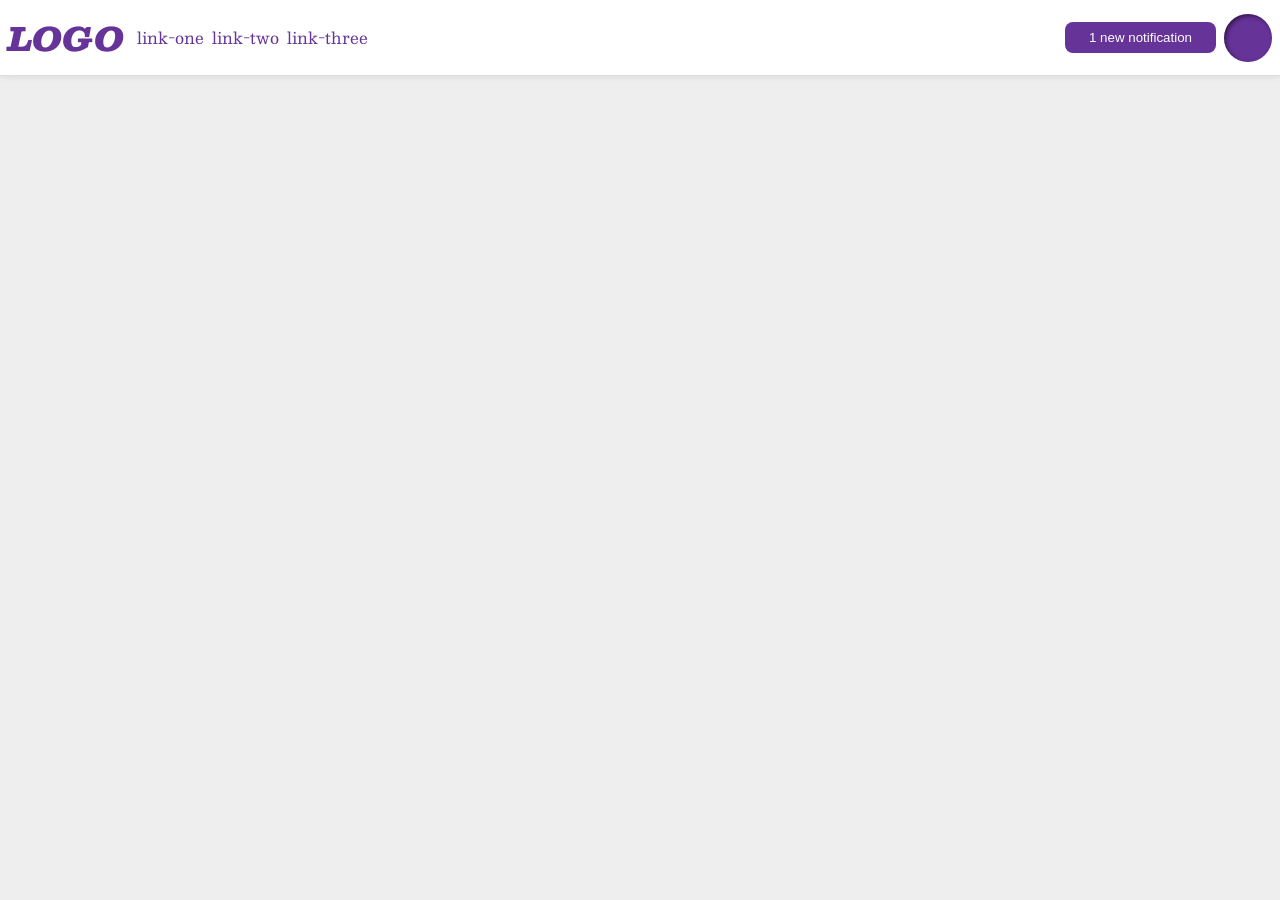
<file: foundations/flex/03-flex-header-2/index.html>
<!DOCTYPE html>
<html lang="en">

<head>
  <meta charset="UTF-8">
  <meta http-equiv="X-UA-Compatible" content="IE=edge">
  <meta name="viewport" content="width=device-width, initial-scale=1.0">
  <title>Flex Header 2</title>
  <link rel="stylesheet" href="style.css">
</head>

<body>
  <div class="header">
    <div class="part-one">
      <div class="logo">
        LOGO
      </div>
      <ul class="links">
        <li><a href="https://google.com">link-one</a></li>
        <li><a href="https://google.com">link-two</a></li>
        <li><a href="https://google.com">link-three</a></li>
      </ul>
    </div>

    <div class="part-two">
      <button class="notifications">
        1 new notification
      </button>
      <div class="profile-image"></div>
    </div>

  </div>
</body>

</html>
</file>
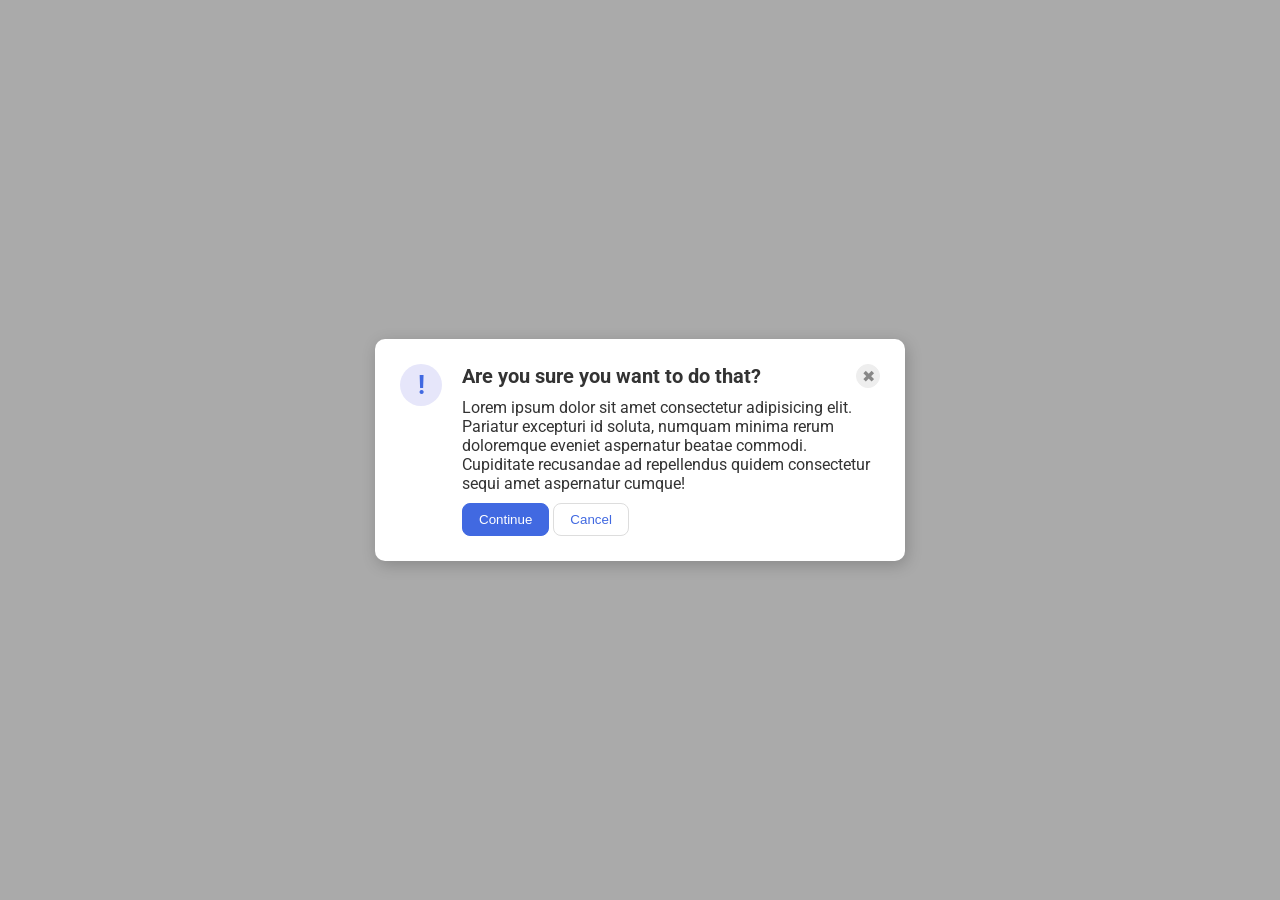
<file: foundations/flex/05-flex-modal/index.html>
<!DOCTYPE html>
<html lang="en">

<head>
  <meta charset="UTF-8">
  <meta http-equiv="X-UA-Compatible" content="IE=edge">
  <meta name="viewport" content="width=device-width, initial-scale=1.0">
  <link rel="stylesheet" href="style.css">
  <title>Modal</title>
</head>

<body>
  <div class="modal">
    <div class="icon">!</div>
    <div class="message">
      <div class="question-x">
        <div class="header">Are you sure you want to do that?</div>
        <button class="close-button">✖</button>
      </div>

      <div class="text">Lorem ipsum dolor sit amet consectetur adipisicing elit. Pariatur excepturi id soluta, numquam
        minima rerum doloremque eveniet aspernatur beatae commodi. Cupiditate recusandae ad repellendus quidem
        consectetur
        sequi amet aspernatur cumque!</div>
      <div class="buttons">
        <button class="continue">Continue</button>
        <button class="cancel">Cancel</button>
      </div>
    </div>
  </div>
</body>

</html>
</file>
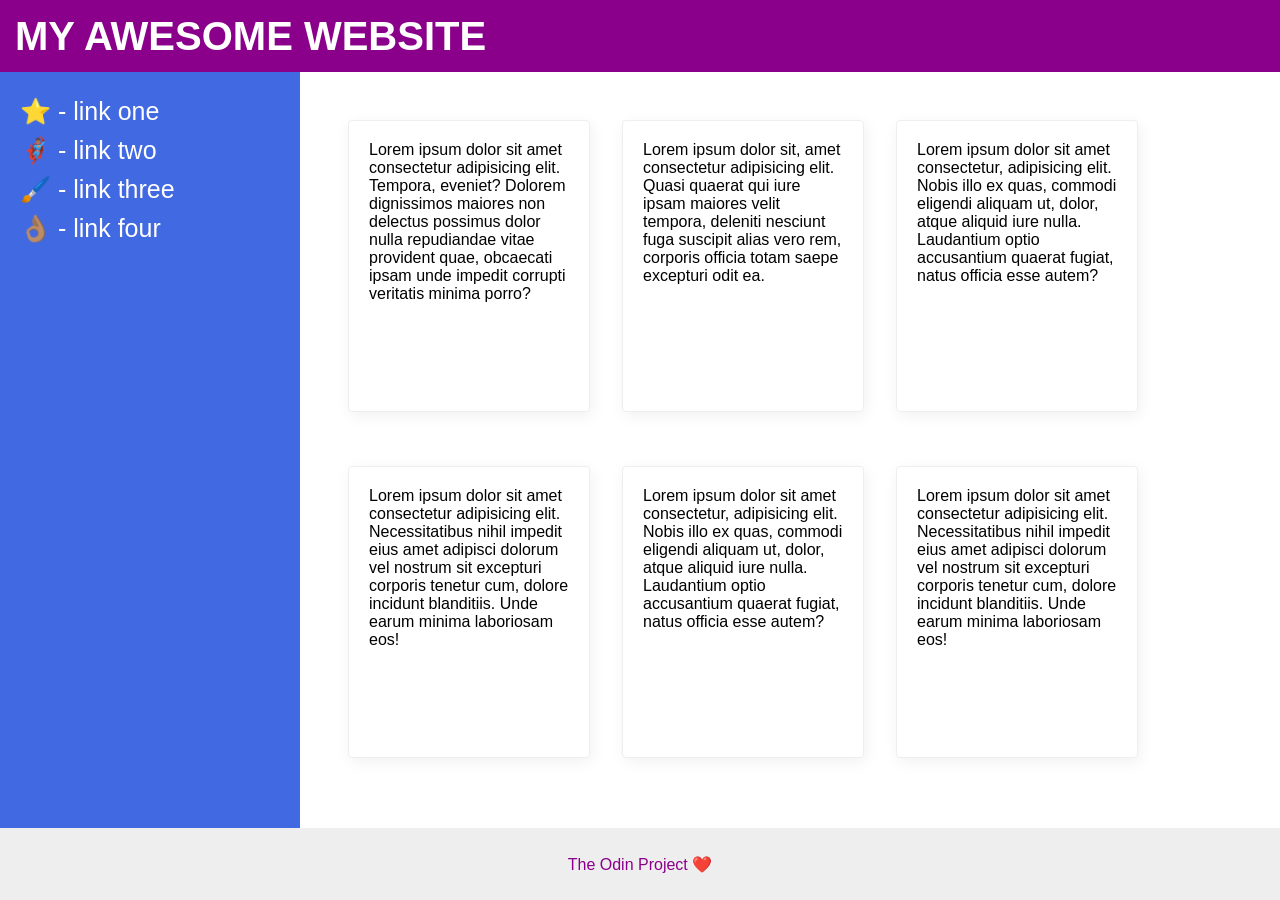
<file: foundations/flex/07-flex-layout-2/index.html>
<!DOCTYPE html>
<html lang="en">

<head>
  <meta charset="UTF-8">
  <meta http-equiv="X-UA-Compatible" content="IE=edge">
  <meta name="viewport" content="width=device-width, initial-scale=1.0">
  <title>The Holy Grail</title>
  <link rel="stylesheet" href="style.css">
</head>

<body>
  <div class="header">
    MY AWESOME WEBSITE
  </div>
  <div class="sidebar-and-content">
    <div class="sidebar">
      <ul>
        <li><a href="#">⭐ - link one</a></li>
        <li><a href="#">🦸🏽‍♂️ - link two</a></li>
        <li><a href="#">🖌️ - link three</a></li>
        <li><a href="#">👌🏽 - link four</a></li>
      </ul>
    </div>
    <div class="content">
      <div class="card">Lorem ipsum dolor sit amet consectetur adipisicing elit. Tempora, eveniet? Dolorem dignissimos
        maiores non delectus possimus dolor nulla repudiandae vitae provident quae, obcaecati ipsam unde impedit
        corrupti
        veritatis minima porro?</div>
      <div class="card">Lorem ipsum dolor sit, amet consectetur adipisicing elit. Quasi quaerat qui iure ipsam maiores
        velit tempora, deleniti nesciunt fuga suscipit alias vero rem, corporis officia totam saepe excepturi odit ea.
      </div>
      <div class="card">Lorem ipsum dolor sit amet consectetur, adipisicing elit. Nobis illo ex quas, commodi eligendi
        aliquam ut, dolor, atque aliquid iure nulla. Laudantium optio accusantium quaerat fugiat, natus officia esse
        autem?</div>
      <div class="card">Lorem ipsum dolor sit amet consectetur adipisicing elit. Necessitatibus nihil impedit eius amet
        adipisci dolorum vel nostrum sit excepturi corporis tenetur cum, dolore incidunt blanditiis. Unde earum minima
        laboriosam eos!</div>
      <div class="card">Lorem ipsum dolor sit amet consectetur, adipisicing elit. Nobis illo ex quas, commodi eligendi
        aliquam ut, dolor, atque aliquid iure nulla. Laudantium optio accusantium quaerat fugiat, natus officia esse
        autem?</div>
      <div class="card">Lorem ipsum dolor sit amet consectetur adipisicing elit. Necessitatibus nihil impedit eius amet
        adipisci dolorum vel nostrum sit excepturi corporis tenetur cum, dolore incidunt blanditiis. Unde earum minima
        laboriosam eos!</div>
    </div>
  </div>


  <div class="footer">
    The Odin Project ❤️
  </div>
</body>

</html>
</file>
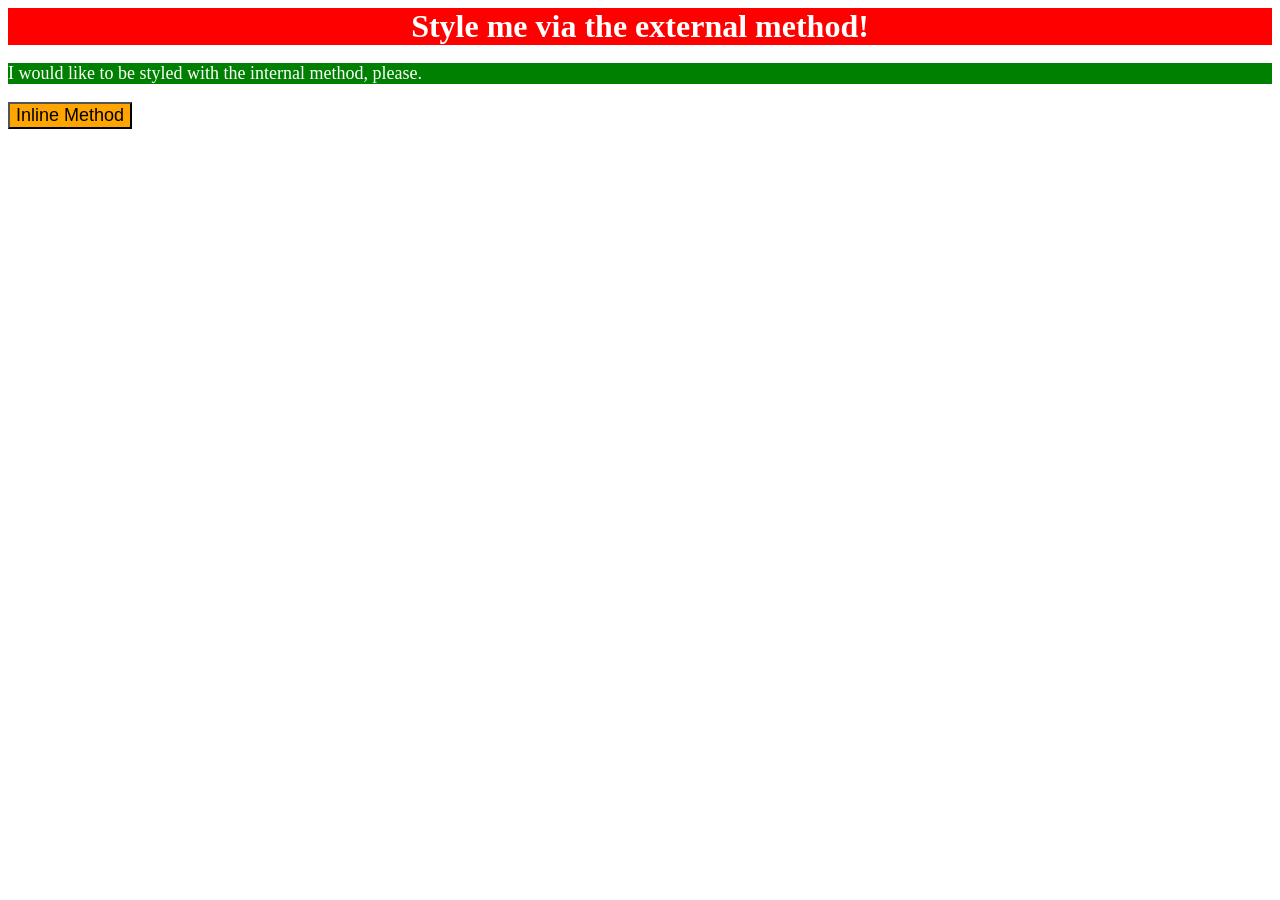
<file: foundations/intro-to-css/01-css-methods/index.html>
<!DOCTYPE html>
<html lang="en">

<head>
  <meta charset="UTF-8">
  <meta http-equiv="X-UA-Compatible" content="IE=edge">
  <meta name="viewport" content="width=device-width, initial-scale=1.0">
  <link rel="stylesheet" href="styles.css">
  <style>
    p {
      background-color: green;
      color: white;
      font-size: 18px;
    }
  </style>
  <title>Methods for Adding CSS</title>
</head>

<body>
  <div>Style me via the external method!</div>
  <p>I would like to be styled with the internal method, please.</p>
  <button style="background-color: orange; font-size: 18px;">Inline Method</button>
</body>

</html>
</file>
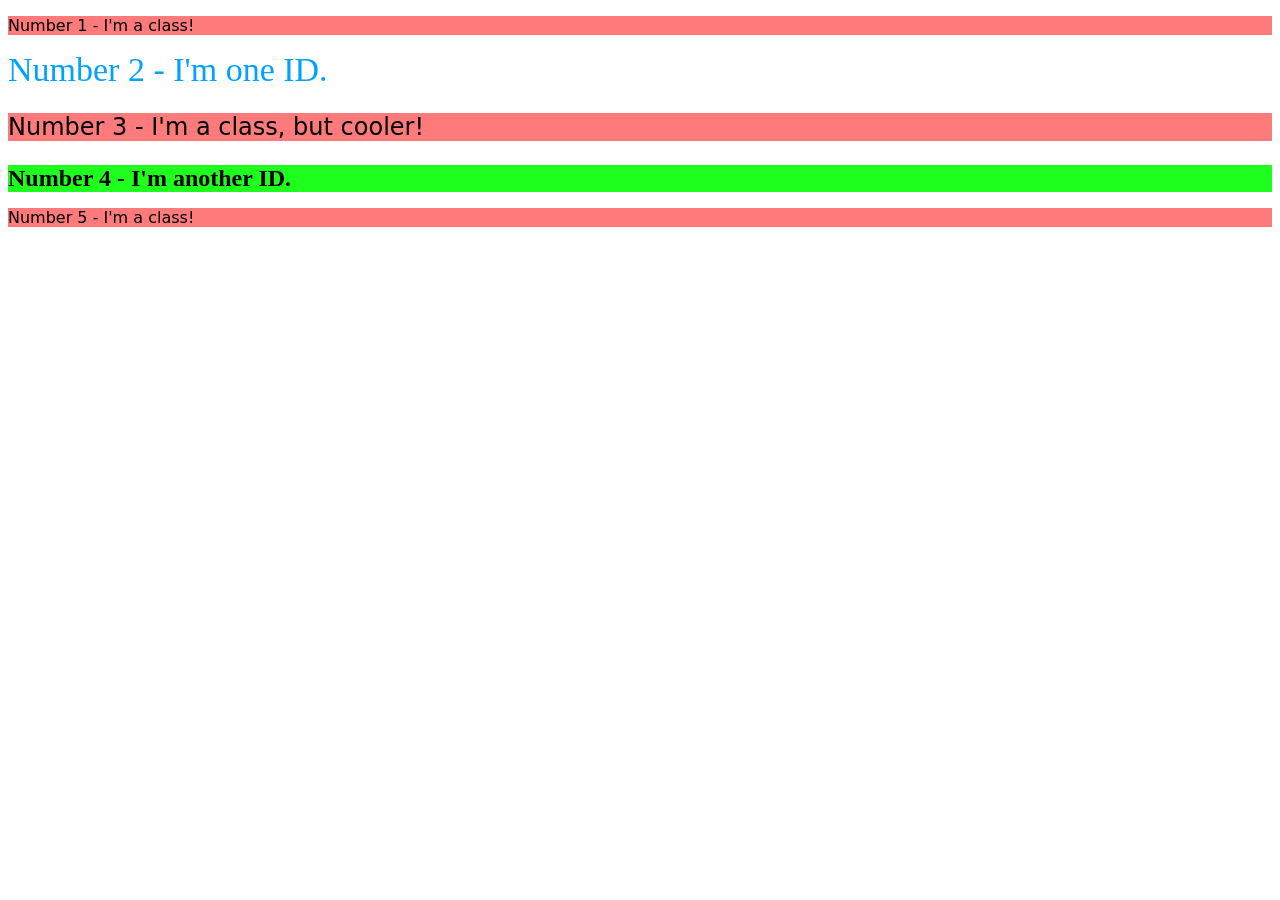
<file: foundations/intro-to-css/02-class-id-selectors/index.html>
<!DOCTYPE html>
<html lang="en">

<head>
  <meta charset="UTF-8">
  <meta http-equiv="X-UA-Compatible" content="IE=edge">
  <meta name="viewport" content="width=device-width, initial-scale=1.0">
  <title>Class and ID Selectors</title>
  <link rel="stylesheet" href="style.css">
</head>

<body>
  <p class="odd">Number 1 - I'm a class!</p>
  <div id="blu">Number 2 - I'm one ID.</div>
  <p class="odd font">Number 3 - I'm a class, but cooler!</p>
  <div id="forth">Number 4 - I'm another ID.</div>
  <p class="odd">Number 5 - I'm a class!</p>
</body>

</html>
</file>
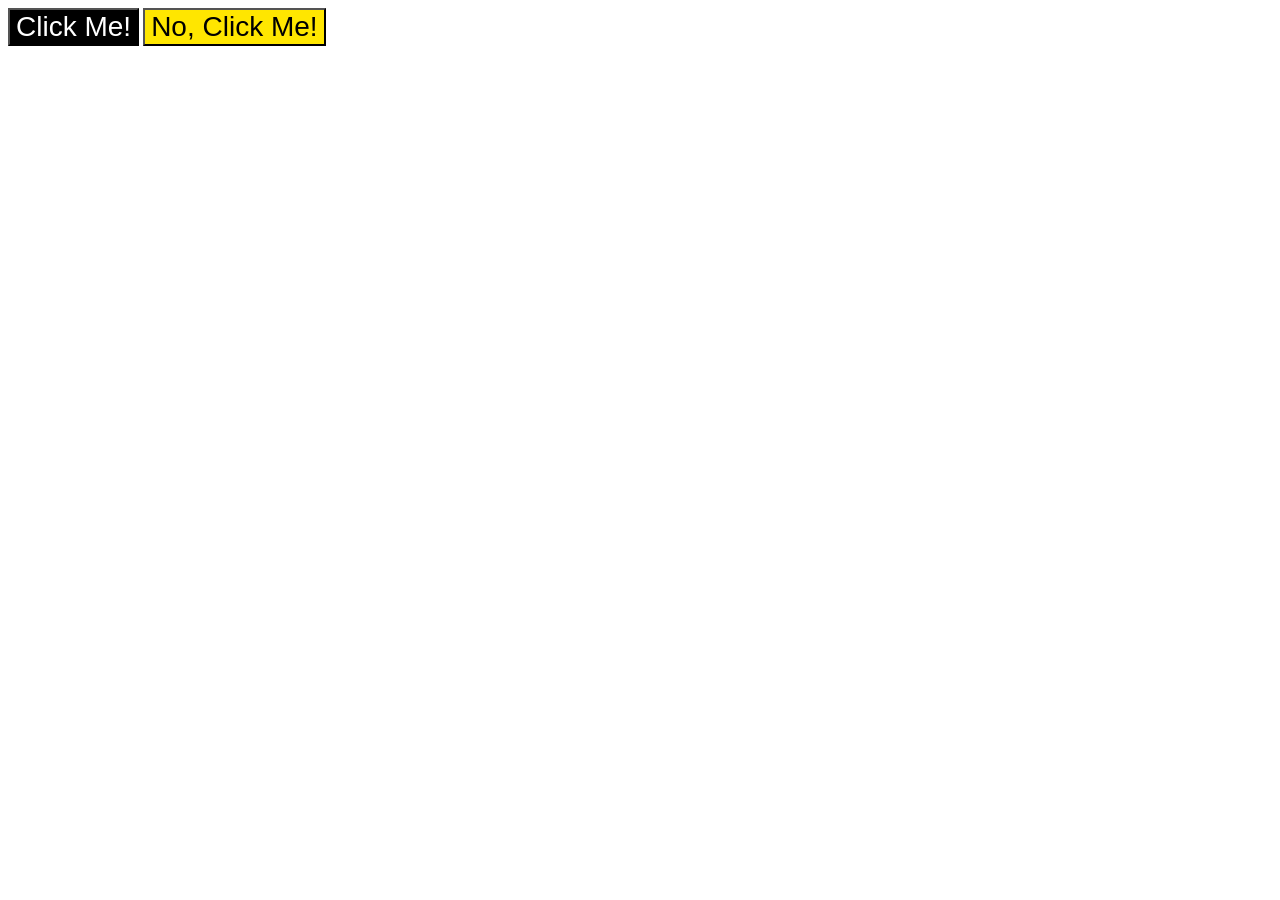
<file: foundations/intro-to-css/03-grouping-selectors/index.html>
<!DOCTYPE html>
<html lang="en">

<head>
  <meta charset="UTF-8">
  <meta http-equiv="X-UA-Compatible" content="IE=edge">
  <meta name="viewport" content="width=device-width, initial-scale=1.0">
  <title>Grouping Selectors</title>
  <link rel="stylesheet" href="style.css">
</head>

<body>
  <button class="first">Click Me!</button>
  <button class="second">No, Click Me!</button>
</body>

</html>
</file>
<file: foundations/flex/03-flex-header-2/style.css>
/* this is some magical font-importing.  
you'll learn about it later. */
@import url('https://fonts.googleapis.com/css2?family=Besley:ital,wght@0,400;1,900&display=swap');

body {
  margin: 0;
  background: #eee;
  font-family: Besley, serif;
}

.header {
  background: white;
  border-bottom: 1px solid #ddd;
  box-shadow: 0 0 8px rgba(0,0,0,.1);
  display: flex;
  justify-content: space-between;
}

.part-one, .part-two {
  display: flex;
  gap: 8px;
  margin: 8px;
  align-items: center;
}

.profile-image {
  background: rebeccapurple;
  box-shadow: inset 2px 2px 4px rgba(0,0,0,.5);
  border-radius: 50%;
  width: 48px;
  height: 48px;
}

.logo {
  color: rebeccapurple;
  font-size: 32px;
  font-weight: 900;
  font-style: italic;
}

button {
  border: none;
  border-radius: 8px;
  background: rebeccapurple;
  color: white;
  padding: 8px 24px;
}

a {
  /* this removes the line under our links */
  text-decoration: none;
  color: rebeccapurple;
}

ul {
  list-style-type: none;
  display: flex;
  padding-left: 5px;
  padding-right: 5px;
  gap: 8px;
}
</file>
<file: foundations/flex/05-flex-modal/style.css>
@import url('https://fonts.googleapis.com/css2?family=Roboto:wght@400;700&display=swap');

html, body {
  height: 100%;
}

body {
  font-family: Roboto, sans-serif;
  margin: 0;
  background: #aaa;
  color: #333;
  /* I'll give you this one for free lol */
  display: flex;
  align-items: center;
  justify-content: center;
}

.text {
  font-size: 16px;
}

.modal {
  background: white;
  width: 480px;
  border-radius: 10px;
  box-shadow: 2px 4px 16px rgba(0,0,0,.2);
  display: flex;
  padding: 25px;
  gap: 20px;
}

.question-x {
  display: flex;
  justify-content: space-between;
}

.message {
  display: flex;
  flex-direction: column;
  gap: 10px;
}

.header {
  font-size: 20px;
  font-weight: 700;
}

.icon {
  color: royalblue;
  font-size: 26px;
  font-weight: 700;
  background: lavender;
  width: 42px;
  height: 42px;
  border-radius: 50%;
  display: flex;
  align-items: center;
  justify-content: center;
  flex-shrink: 0;
}

.close-button {
  background: #eee;
  border-radius: 50%;
  color: #888;
  font-weight: 400;
  font-size: 16px;
  height: 24px;
  width: 24px;
  display: flex;
  align-items: center;
  justify-content: center;
  border: 1px solid #eee;
  padding: 0;
}

button {
  cursor: pointer;
  padding: 8px 16px;
  border-radius: 8px;
}

button.continue {
  background: royalblue;
  border: 1px solid royalblue;
  color: white;
}

button.cancel {
  background: white;
  border: 1px solid #ddd;
  color: royalblue;
}
</file>
<file: foundations/flex/07-flex-layout-2/style.css>
body {
  font-family: -apple-system, BlinkMacSystemFont, 'Segoe UI', Roboto, Oxygen, Ubuntu, Cantarell, 'Open Sans', 'Helvetica Neue', sans-serif;
  margin: 0;
  min-height: 100vh;
  display: flex;
  flex-direction: column;
}

.header {
  height: 72px;
  background: darkmagenta;
  color: white;
  font-weight: 700;
  font-size: 40px;
  display: flex;
  align-items: center;
  padding-left: 15px;
}

.footer {
  height: 72px;
  background: #eee;
  color: darkmagenta;
  display: flex;
  justify-content: center;
  align-items: center;
}

.sidebar {
  width: 300px;
  background: royalblue;
  box-sizing: border-box;
  flex-shrink: 0;
  font-size: 25px;
}

.card {
  border: 1px solid #eee;
  box-shadow: 2px 4px 16px rgba(0,0,0,.06);
  border-radius: 4px;
  width: 200px;
  height: 250px;
  padding: 20px;
}

.sidebar-and-content {
  flex: auto;
  display: flex;
}

.content {
  display: flex;
  gap: 32px;
  flex-wrap: wrap;
  padding: 48px;
}

ul {
  list-style-type: none;
  padding: 0;
  padding-left: 20px;
}

li {
  margin: 10px 0;
}

a {
  text-decoration: none;
  color: white;
  font-weight: 500;
}
</file>
<file: foundations/intro-to-css/01-css-methods/styles.css>
div {
    background-color: red;
    color: white;
    font-size: 32px;
    text-align: center;
    font-weight: bold;
}
</file>
<file: foundations/intro-to-css/02-class-id-selectors/style.css>
/* Add CSS Styling */
.odd {
    background-color: rgb(255, 122, 122);
    font-family: Verdana, 'DejaVu Sans', sans-serif;
}

#blu {
    color: rgb(0, 162, 255);
    font-size: 34px;
}

.font {
    font-size: 24px;
}

#forth {
    background-color: rgb(30, 255, 30);
    font-size: 24px;
    font-weight: 700;
}
</file>
<file: foundations/intro-to-css/03-grouping-selectors/style.css>
/* Add CSS Styling */
.first, .second {
    font-size: 28px;
    font-family: Helvetica, "Times New Roman", sans-serif;
}

.first {
    background-color: black;
    color: white;
}

.second {
    background-color: rgb(255, 230, 0);
}
</file>
